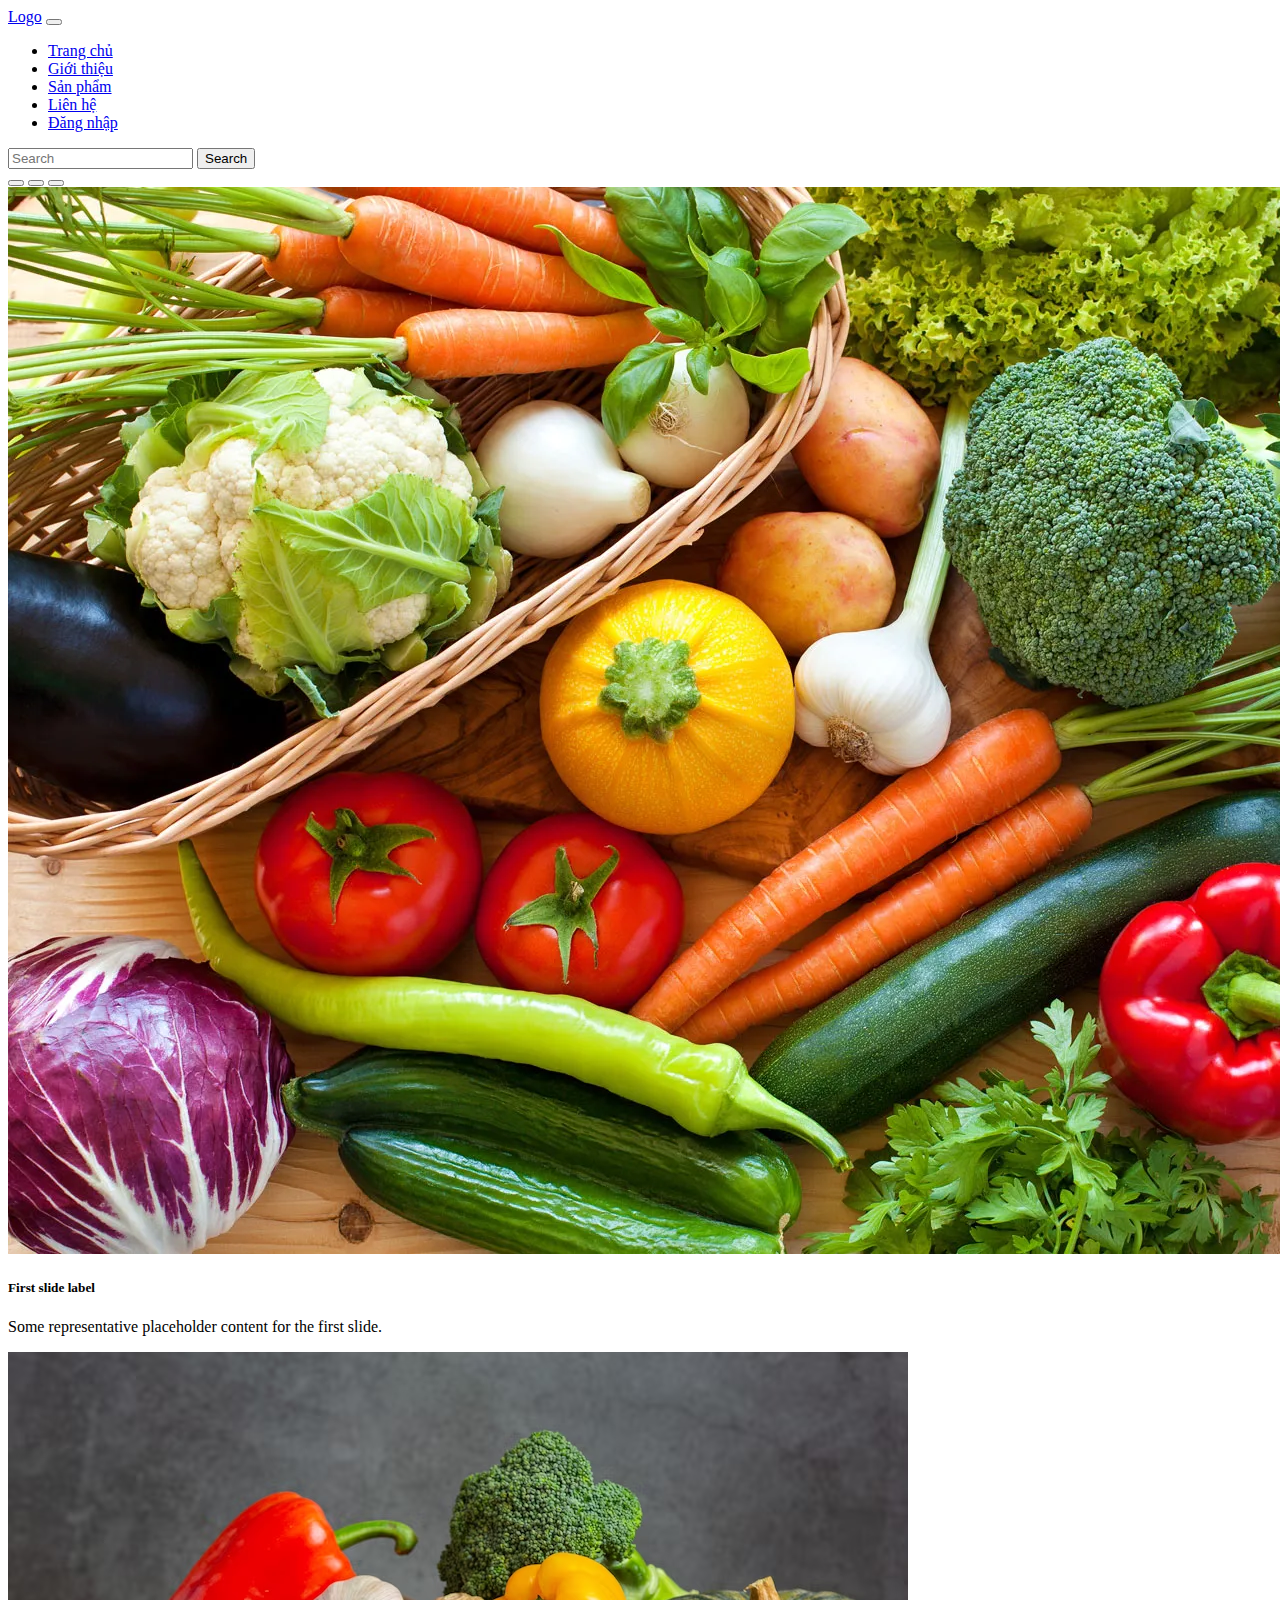
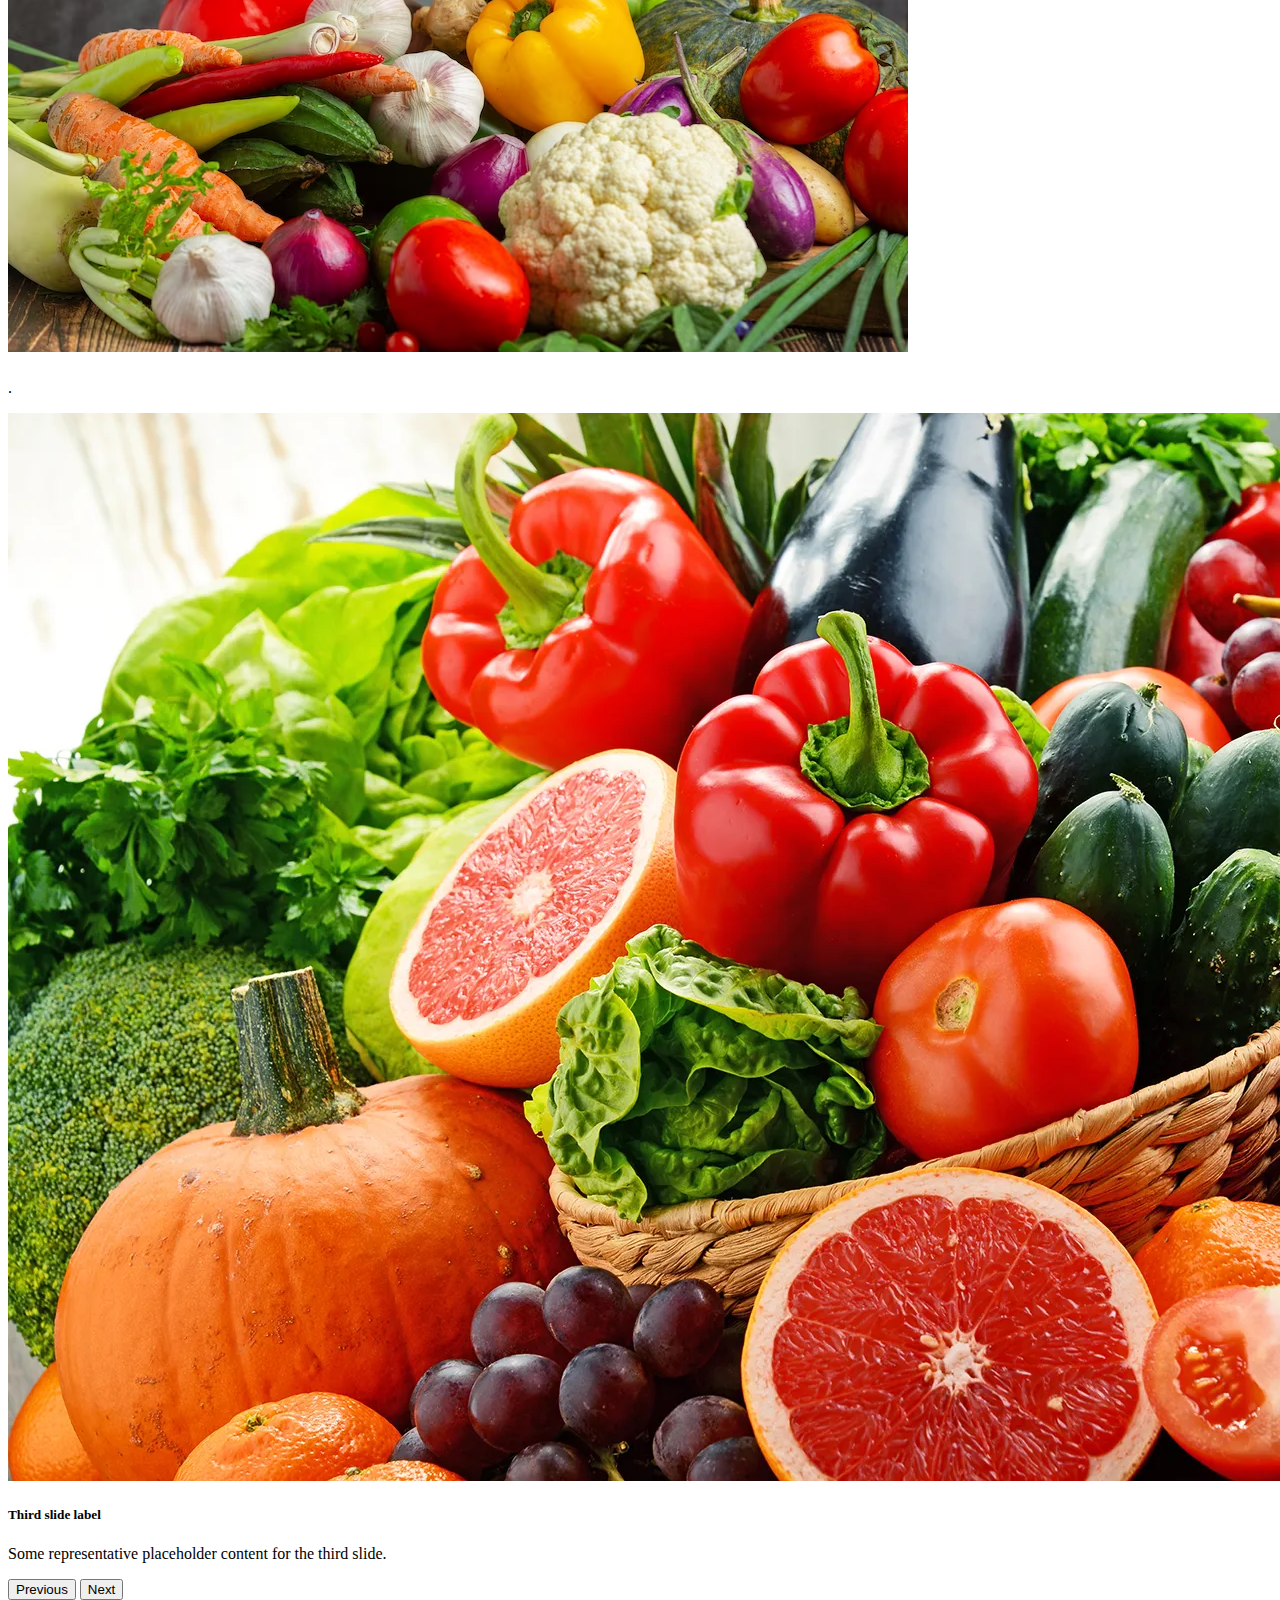
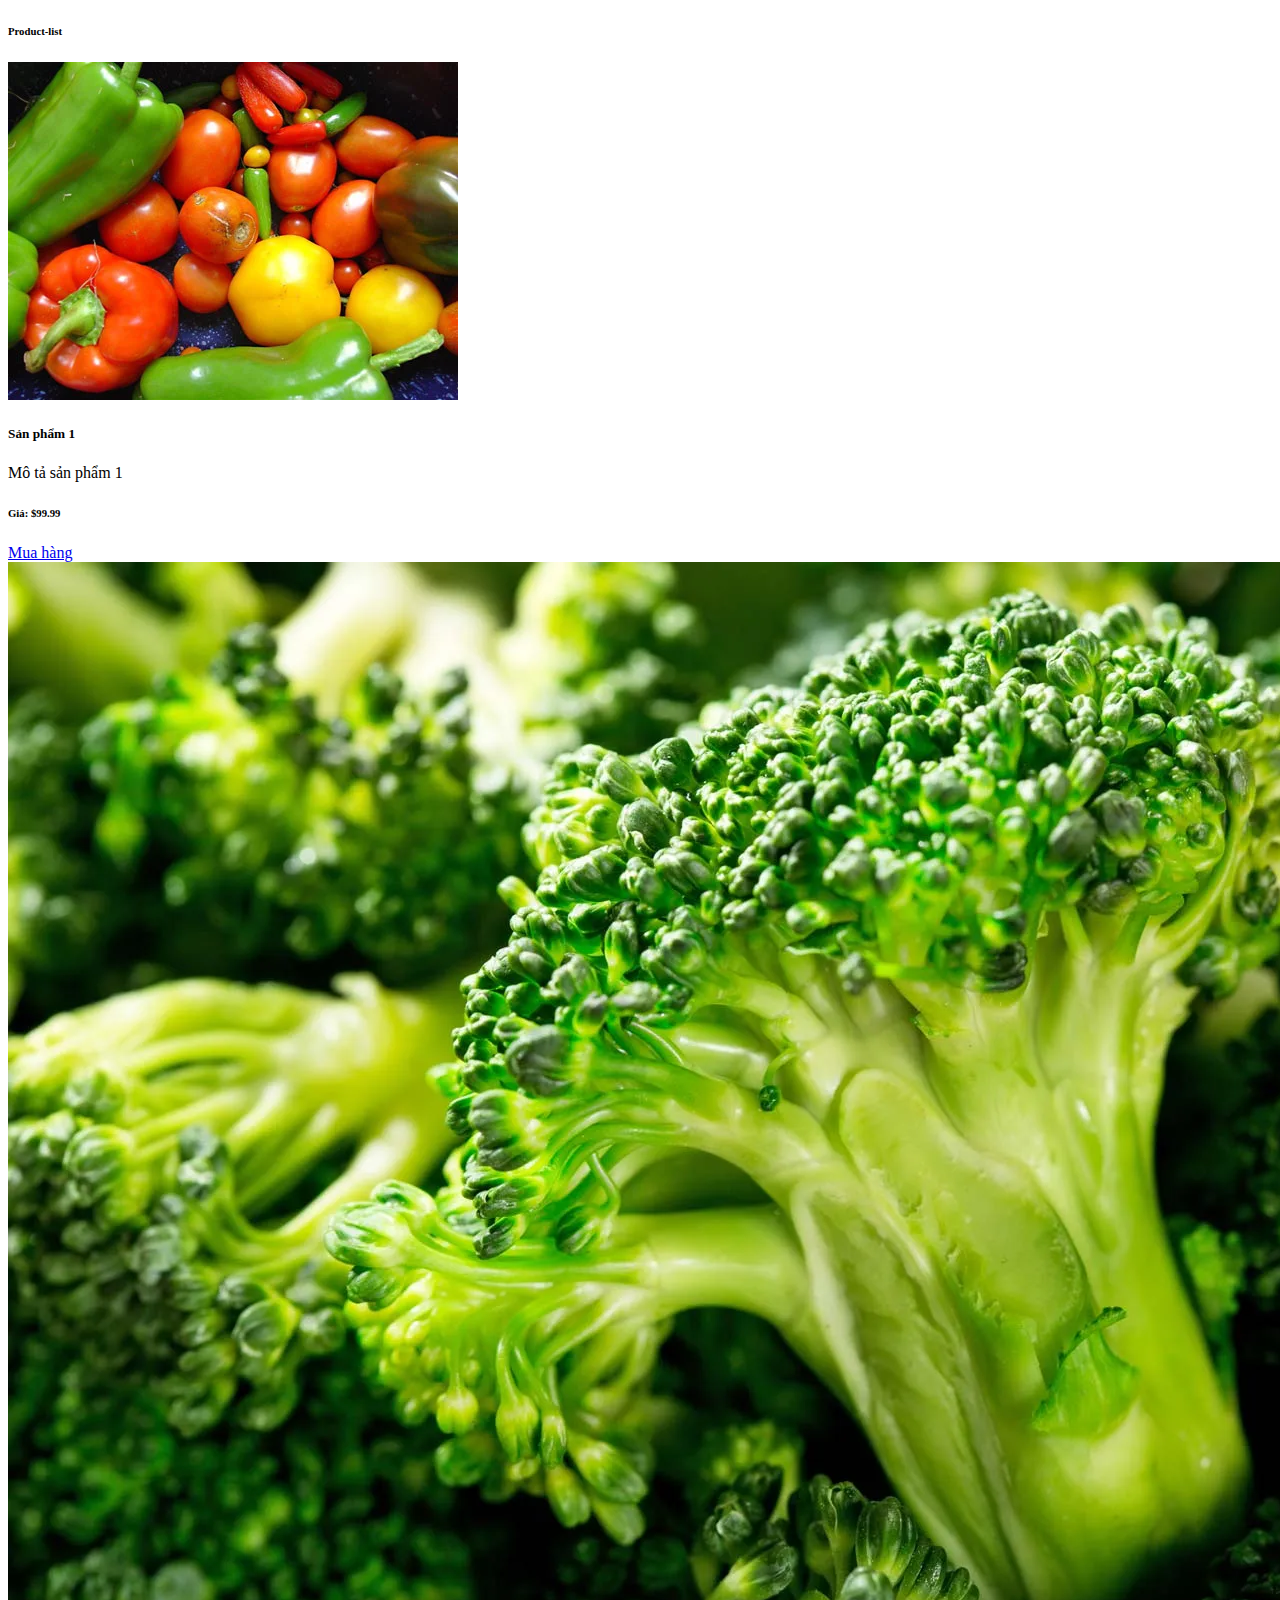
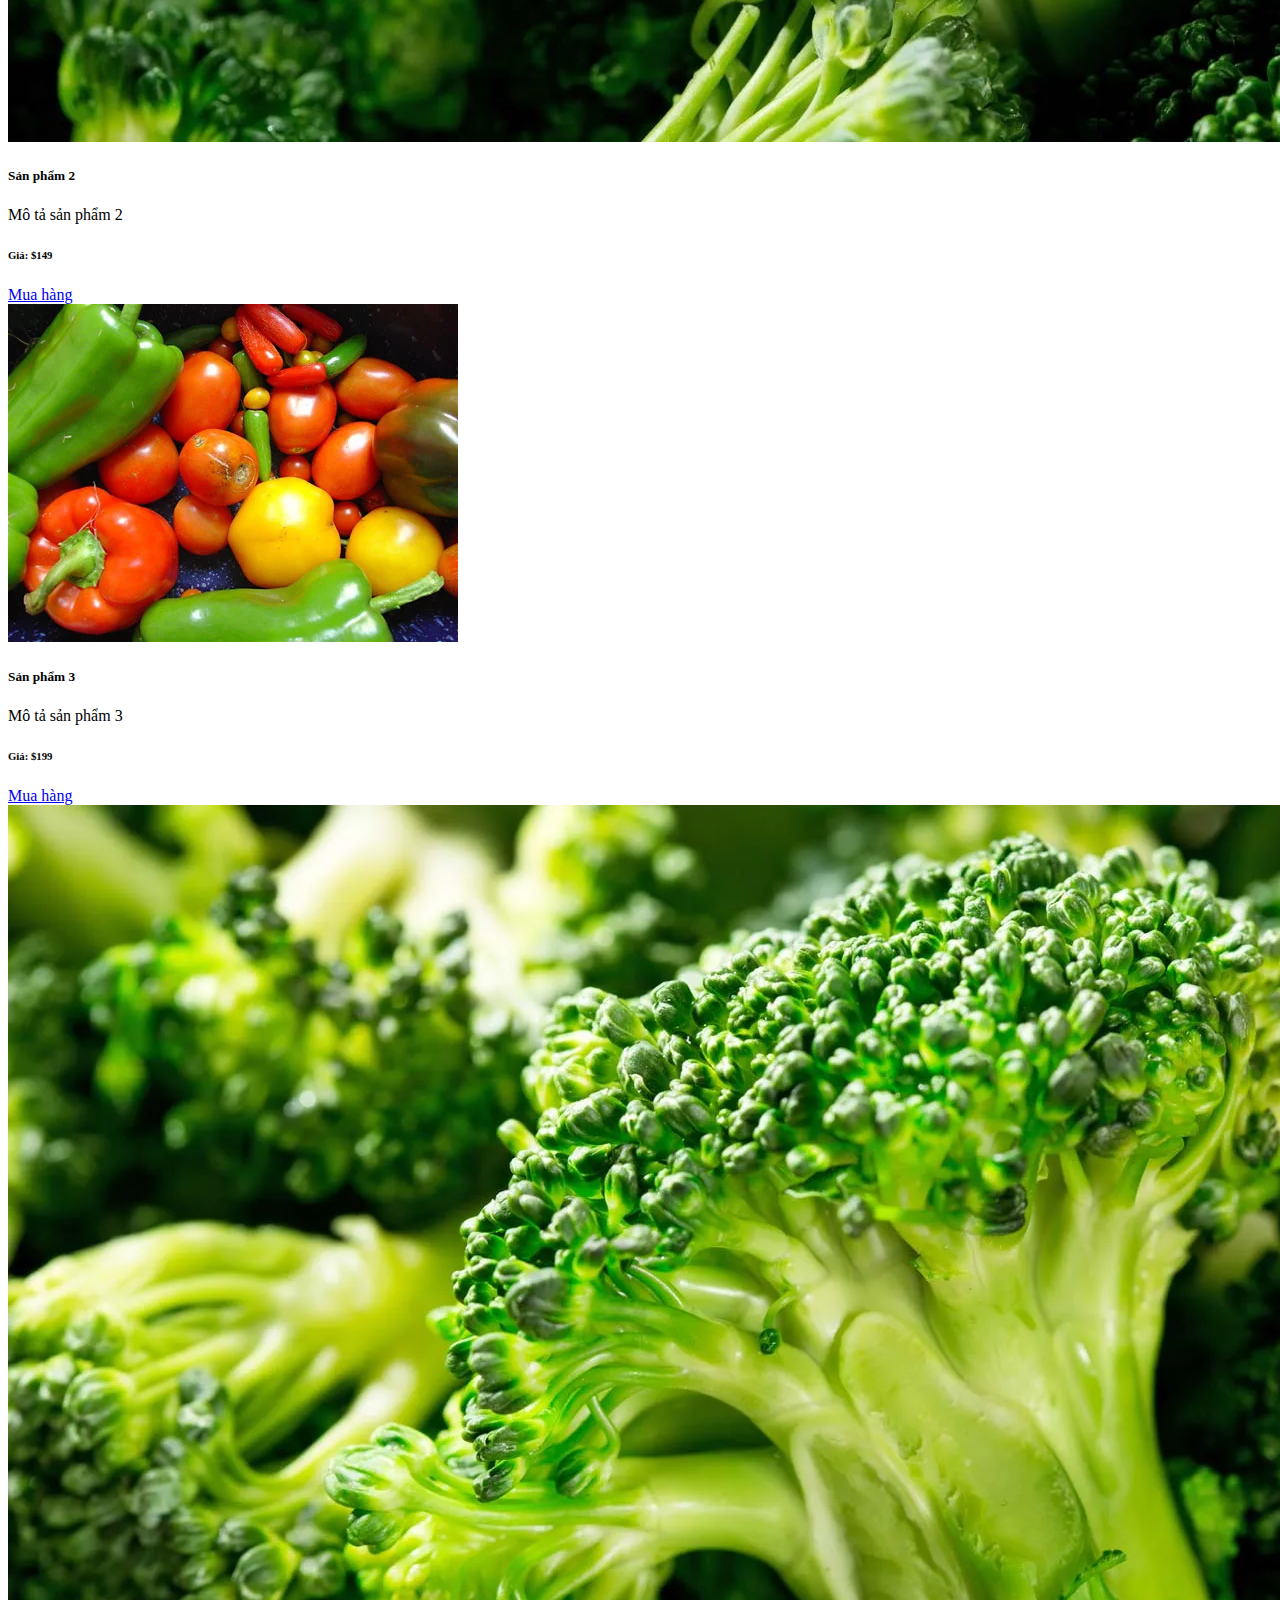
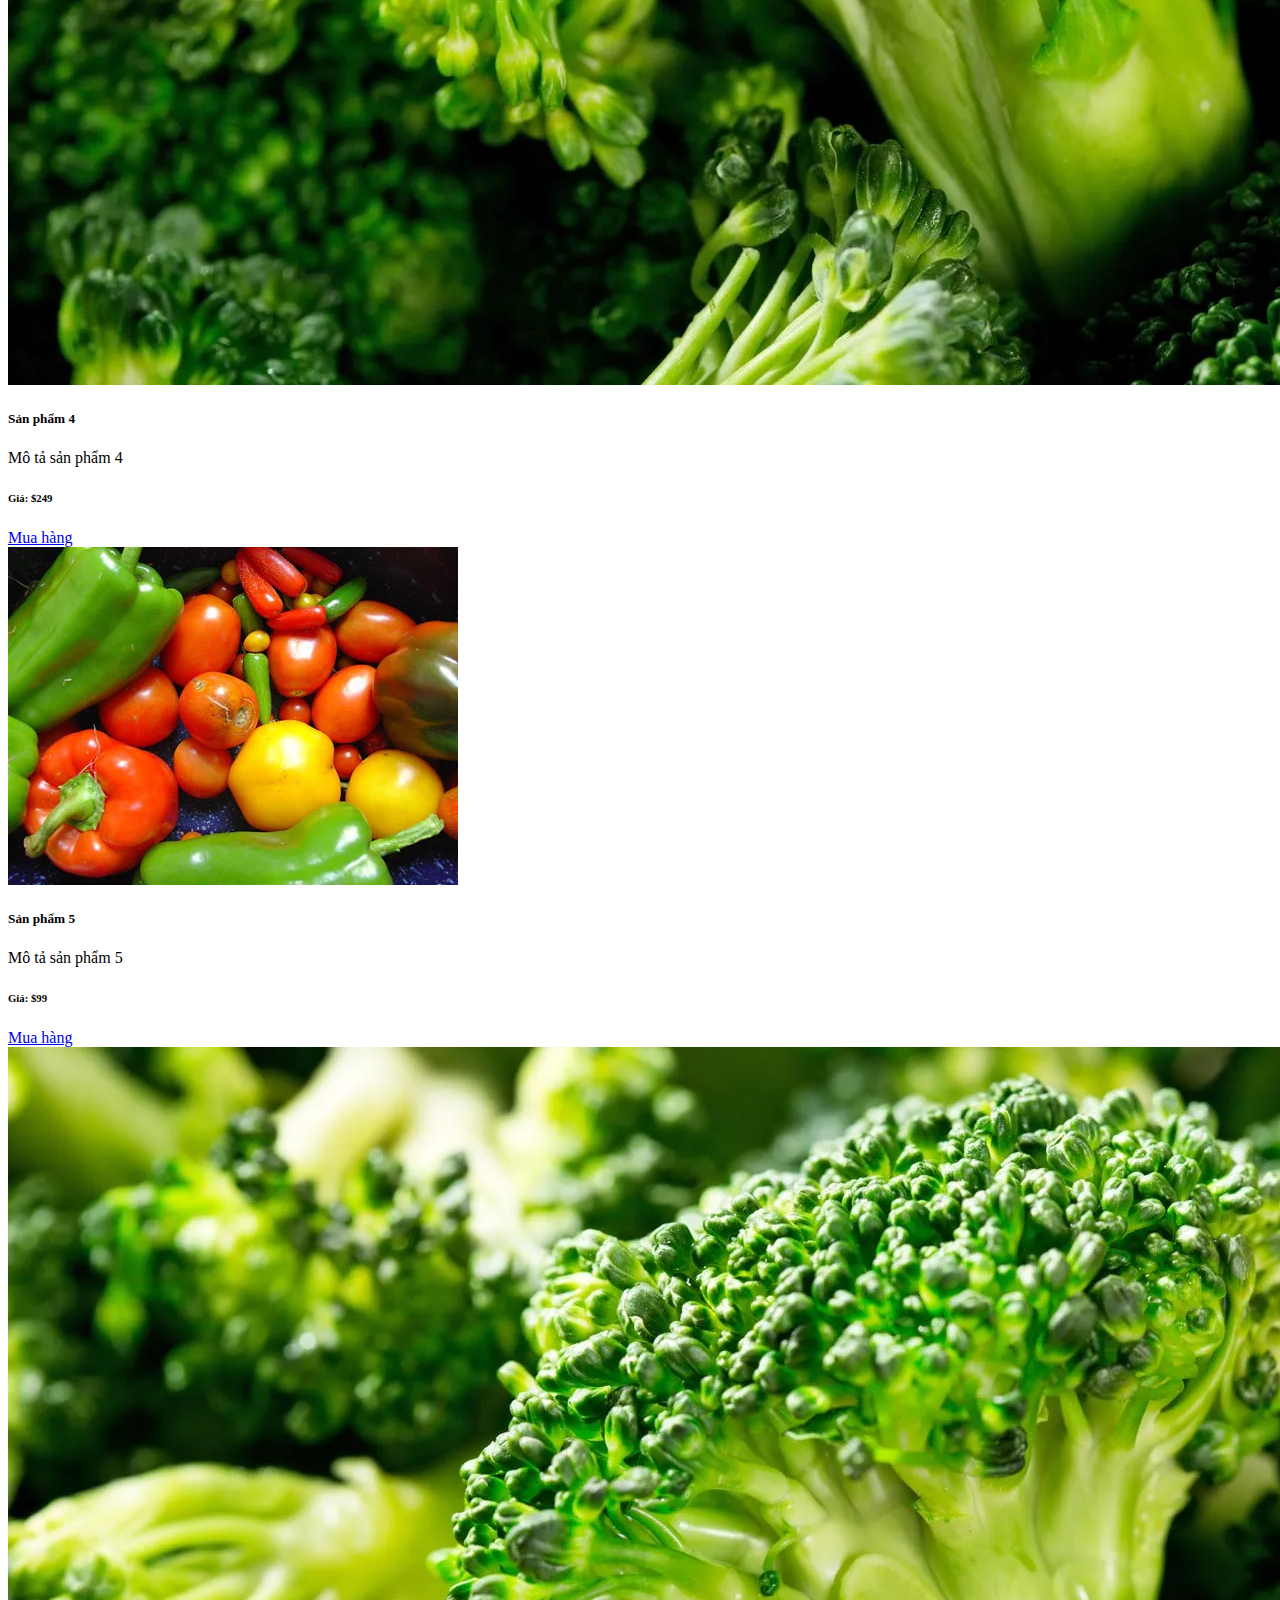
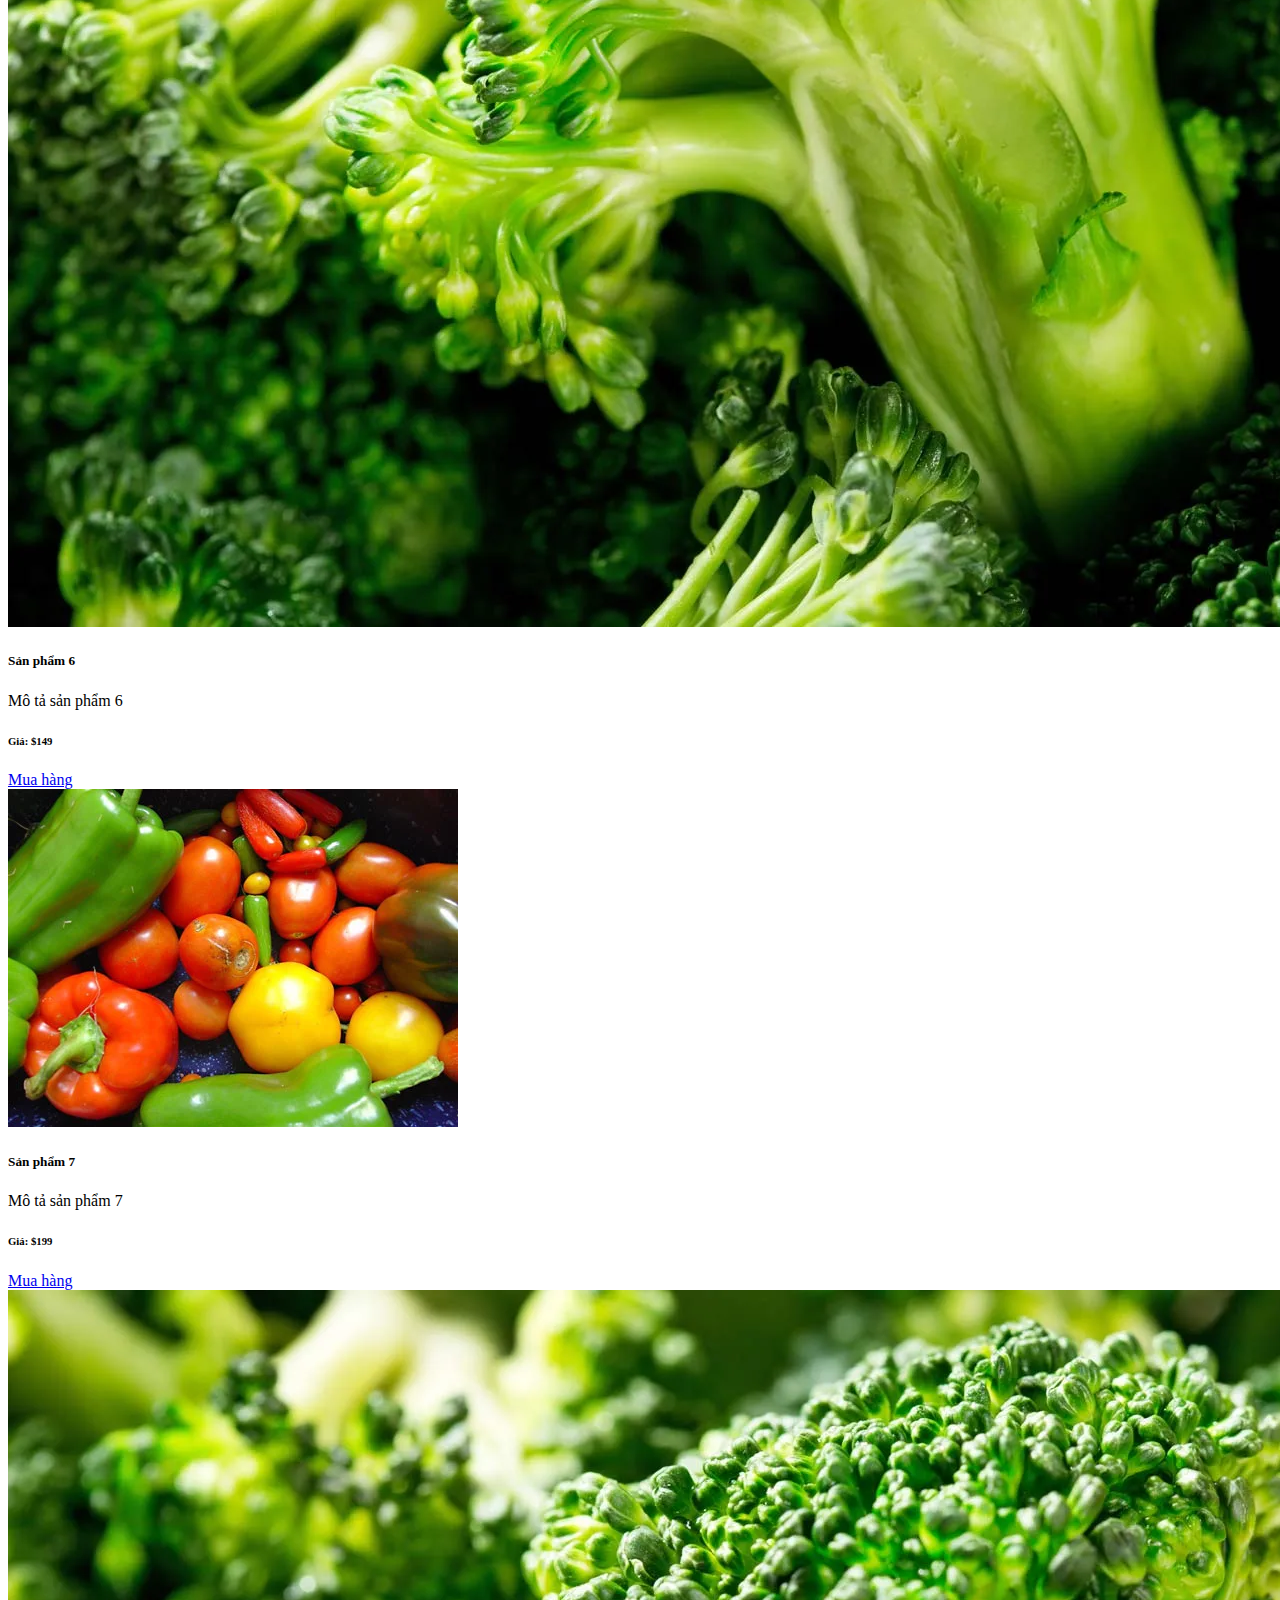
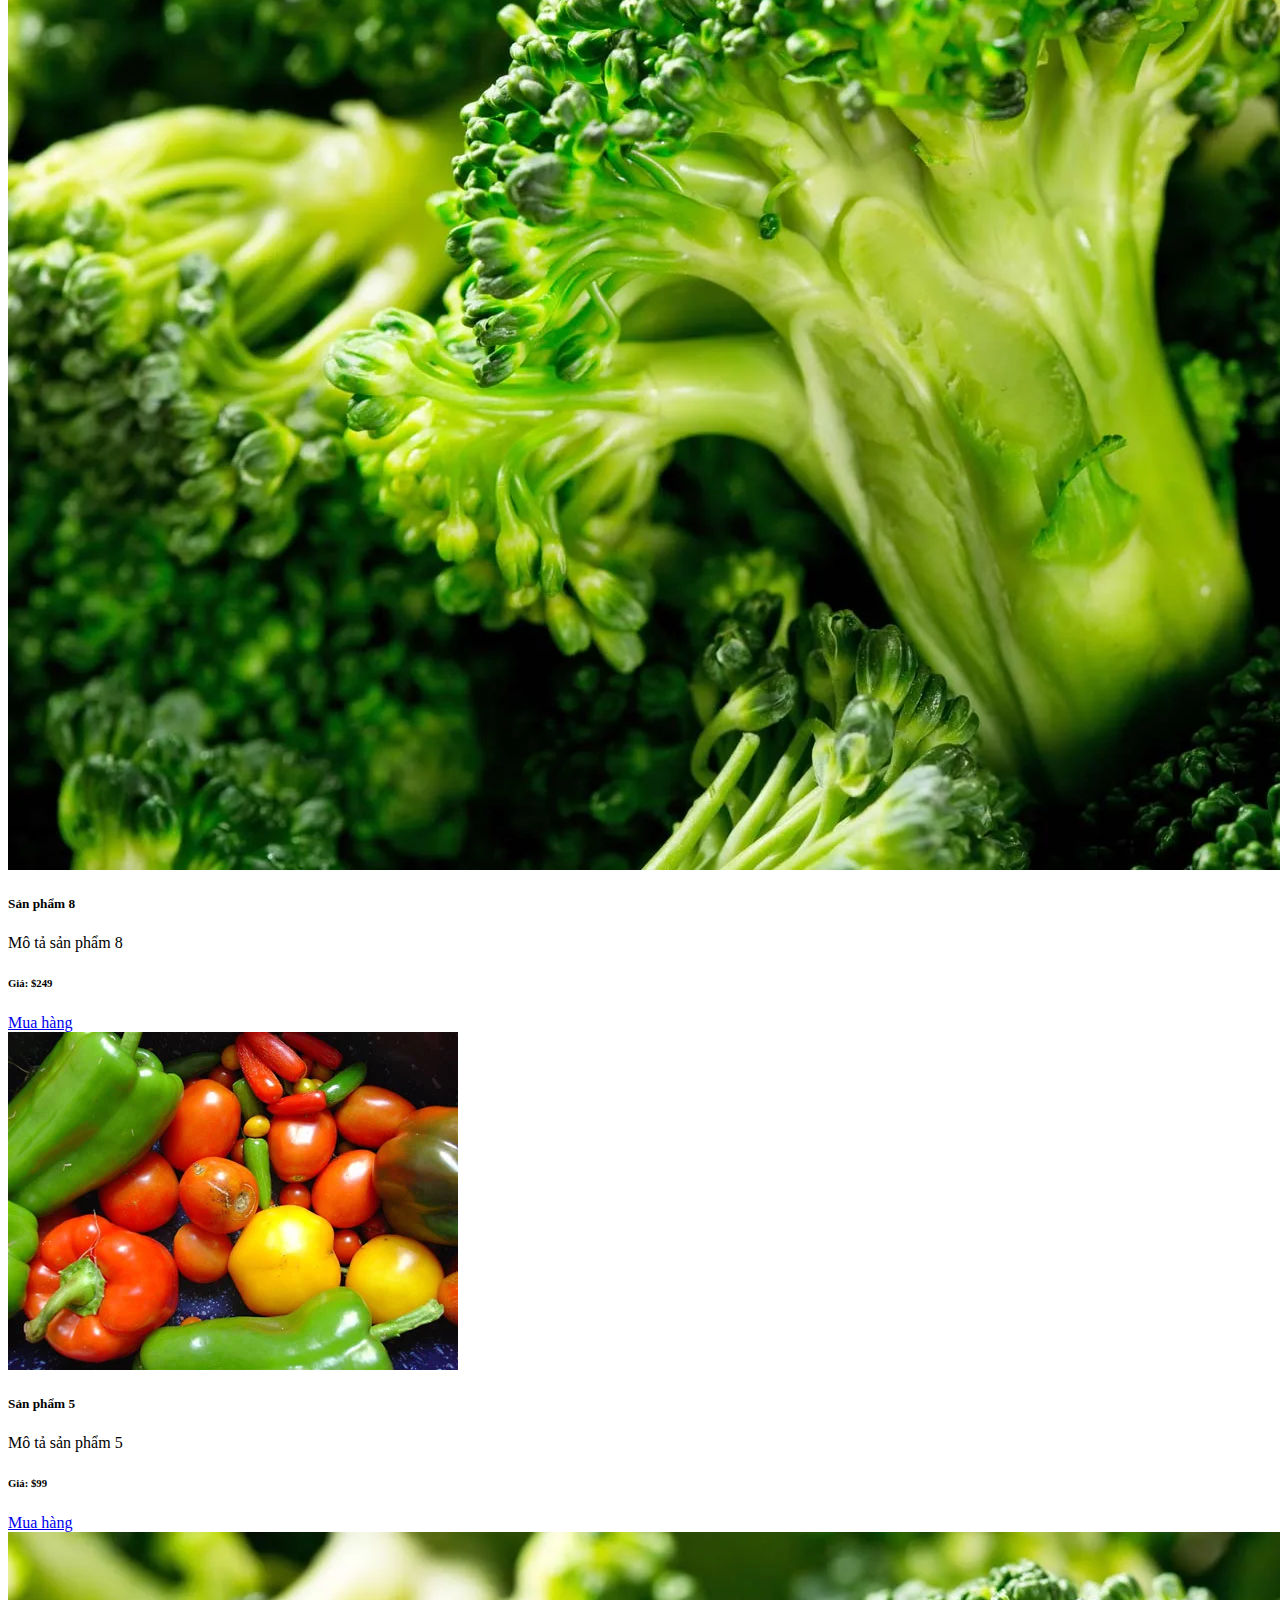
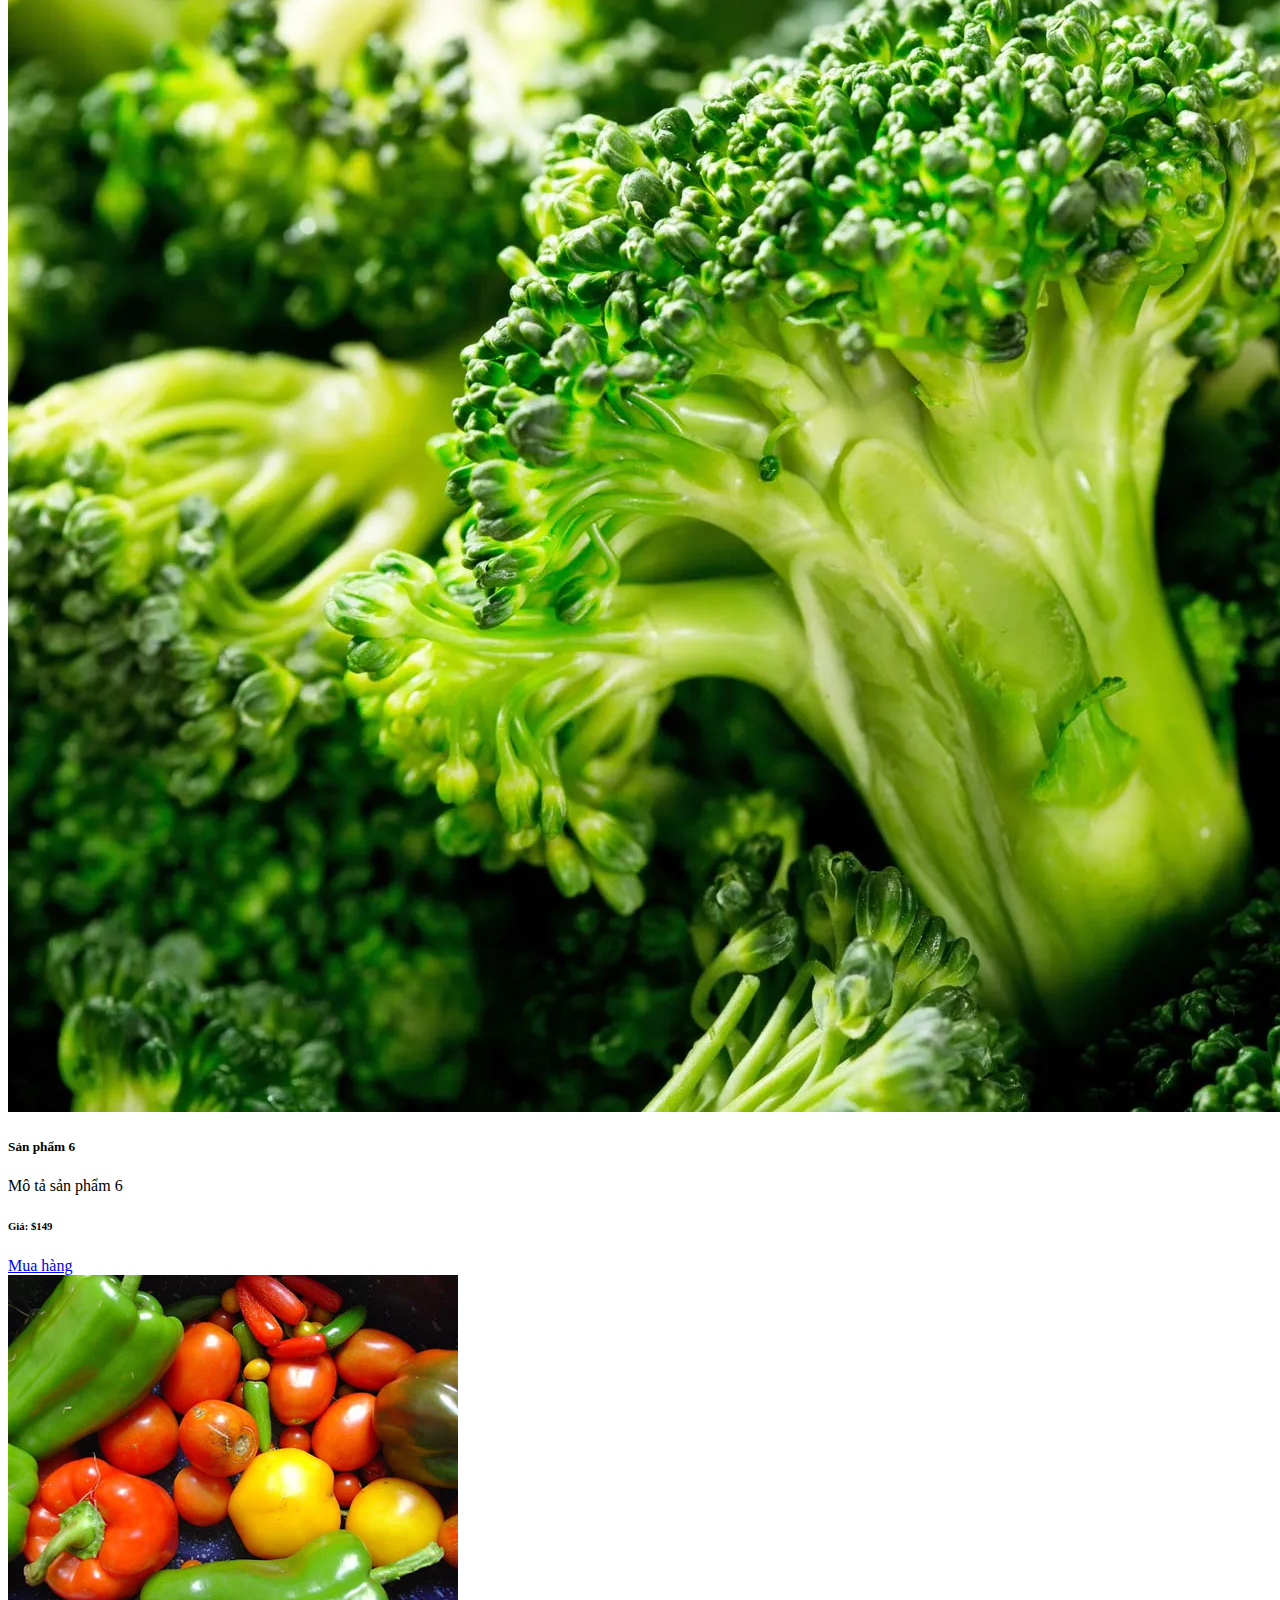
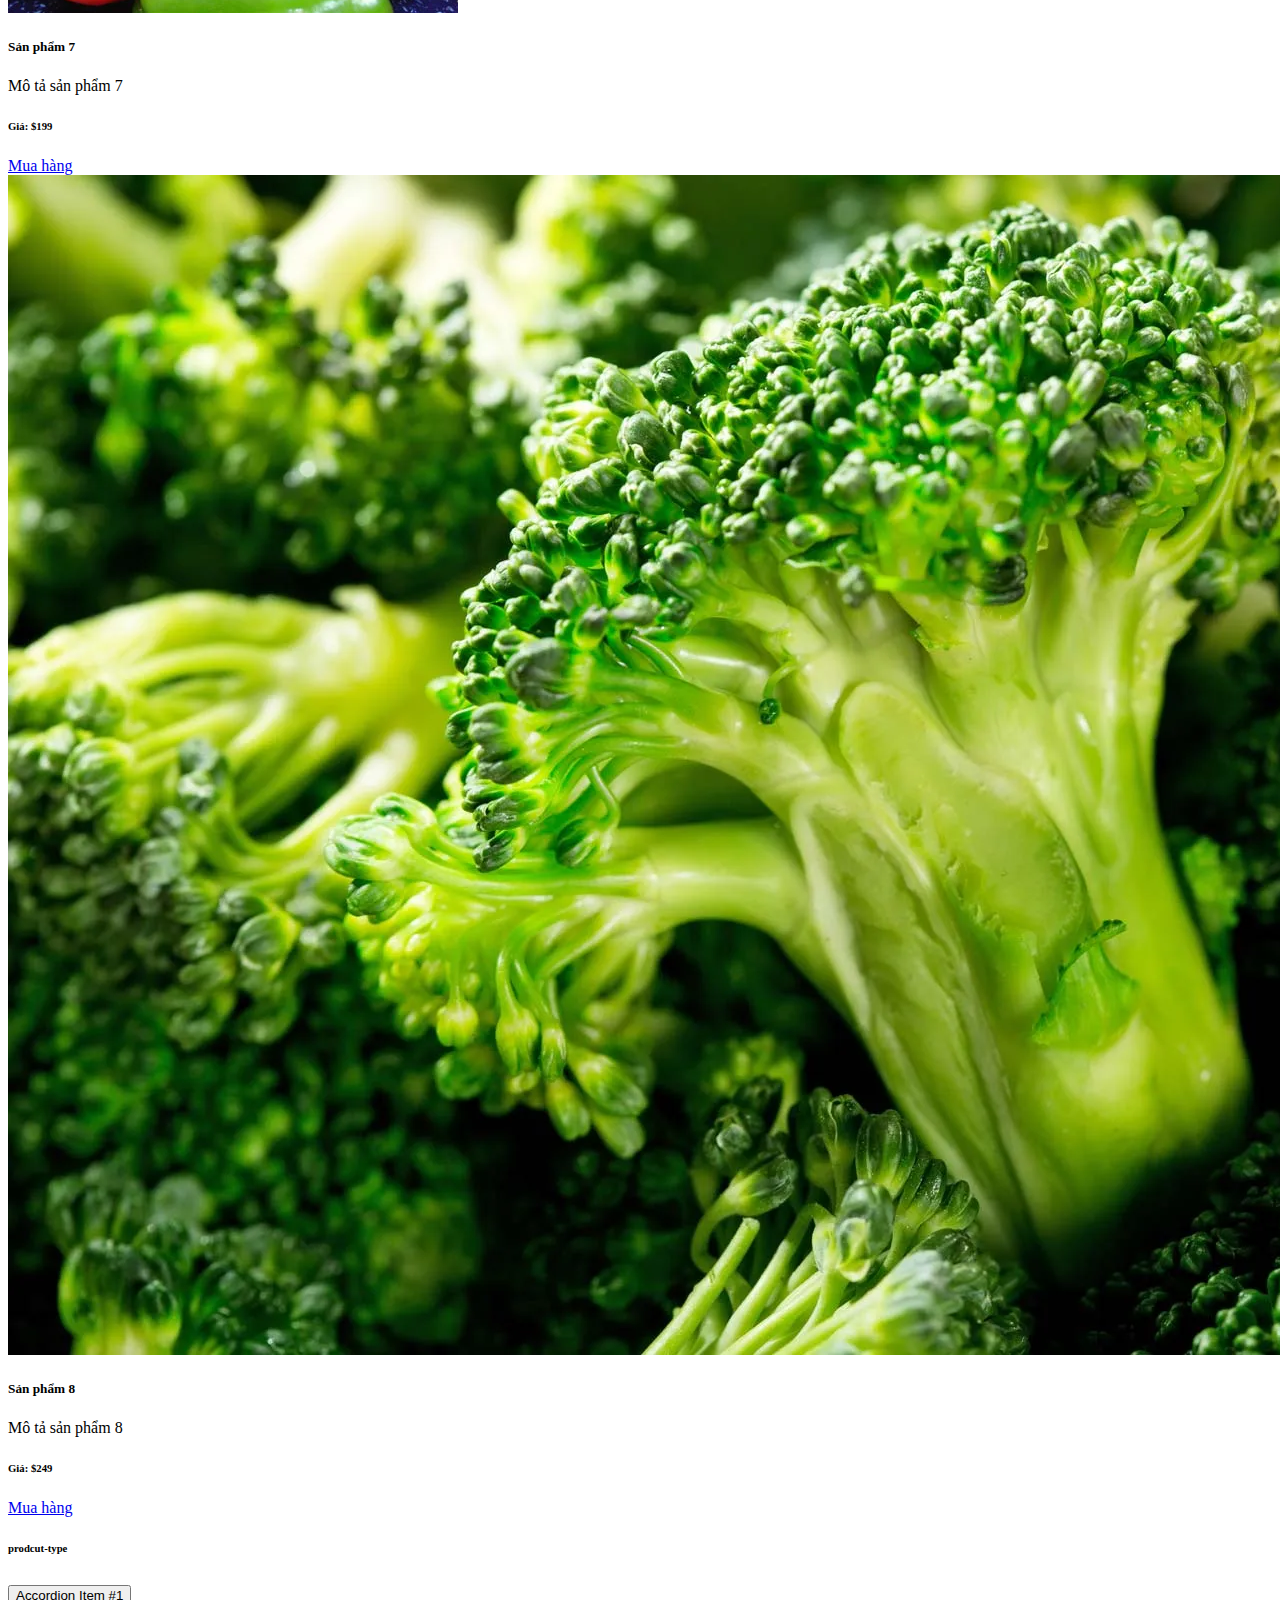
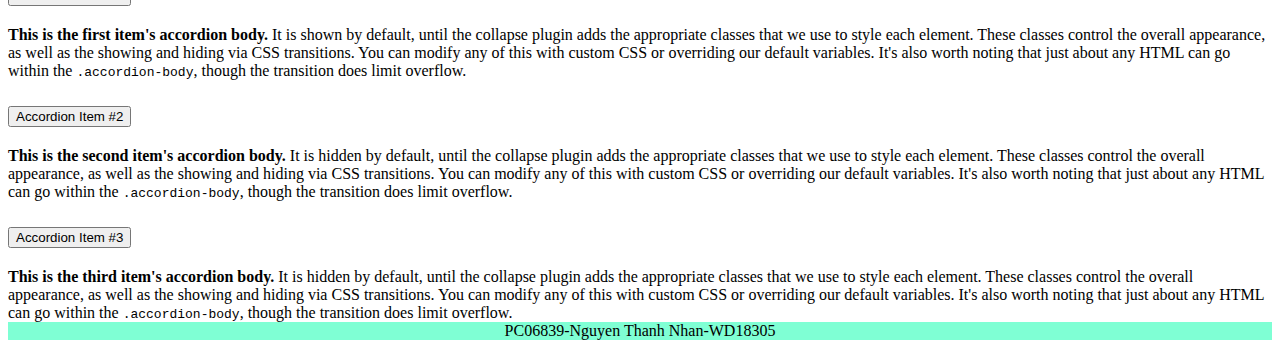
<file: index.html>
<!doctype html>
<html lang="en">
  <head>
    <!-- Required meta tags -->
    <meta charset="utf-8">
    <meta name="viewport" content="width=device-width, initial-scale=1">

    <!-- Bootstrap CSS -->
    <link href="https://cdn.jsdelivr.net/npm/bootstrap@5.1.3/dist/css/bootstrap.min.css" rel="stylesheet" integrity="sha384-1BmE4kWBq78iYhFldvKuhfTAU6auU8tT94WrHftjDbrCEXSU1oBoqyl2QvZ6jIW3" crossorigin="anonymous">
<link rel="stylesheet" href="css/style.css">
    <title>Hello, world!</title>
  </head>
  <body>
    <header class="header">
  
      <nav class="navbar navbar-expand-lg navbar-dark bg-dark">
        <div class="container">
          <a class="navbar-brand" href="#">Logo</a>
          <button class="navbar-toggler" type="button" data-bs-toggle="collapse" data-bs-target="#navbarNav" aria-controls="navbarNav" aria-expanded="false" aria-label="Toggle navigation">
            <span class="navbar-toggler-icon"></span>
          </button>
          <div class="collapse navbar-collapse" id="navbarNav">
            <ul class="navbar-nav ml-auto">
              <li class="nav-item">
                <a class="nav-link" href="#">Trang chủ</a>
              </li>
              <li class="nav-item">
                <a class="nav-link" href="#">Giới thiệu</a>
              </li>
              <li class="nav-item">
                <a class="nav-link" href="#">Sản phẩm</a>
              </li>
              <li class="nav-item">
                <a class="nav-link" href="#">Liên hệ</a>
              </li>
             
              <li class="nav-item">
                <a class="nav-link" href="html/login.html">Đăng nhập</a>
              </li>
            </ul>
          </div>
        </div>
        <div class="container-fluid">
          <form class="d-flex">
            <input class="form-control me-2" type="search" placeholder="Search" aria-label="Search">
            <button class="btn btn-outline-success" type="submit">Search</button>
          </form>
        </div>
      </nav>
      </header>
   
<!-- <nav class="Navbar"></nav>
<main class="container">
    <nav class="navbar navbar-expand-lg navbar-light bg-light">
        <div class="container-fluid">
          <a class="navbar-brand" href="#">TNHAN</a>
          <button class="navbar-toggler" type="button" data-bs-toggle="collapse" data-bs-target="#navbarSupportedContent" aria-controls="navbarSupportedContent" aria-expanded="false" aria-label="Toggle navigation">
            <span class="navbar-toggler-icon"></span>
          </button>
          <div class="collapse navbar-collapse" id="navbarSupportedContent">
            <ul class="navbar-nav me-auto mb-2 mb-lg-0">
              <li class="nav-item">
                <a class="nav-link active" aria-current="page" href="#">Home</a>
              </li>
              <li class="nav-item">
                <a class="nav-link" href="#">Contact</a>
              </li>
              <li class="nav-item dropdown">
                <a class="nav-link dropdown-toggle" href="#" id="navbarDropdown" role="button" data-bs-toggle="dropdown" aria-expanded="false">
                  Product list      
                </a>
                <ul class="dropdown-menu" aria-labelledby="navbarDropdown">
                  <li><a class="dropdown-item" href="#">Vegetable</a></li>
                  <li><a class="dropdown-item" href="#">Fruit</a></li>
                  <li><hr class="dropdown-divider"></li>
                  <li><a class="dropdown-item" href="#">Other</a></li>
                </ul>
              </li>
              <li class="nav-item">
                <a class="nav-link disabled"></a>
              </li>
            </ul>
            <form class="d-flex">
              <input class="form-control me-2" type="search" placeholder="Search" aria-label="Search">
              <button class="btn btn-outline-success" type="submit">Search</button>
            </form>
          </div>
        </div>
      </nav> -->

<div class="banner">
    <div id="carouselExampleCaptions" class="carousel slide" data-bs-ride="carousel">
        <div class="carousel-indicators">
          <button type="button" data-bs-target="#carouselExampleCaptions" data-bs-slide-to="0" class="active" aria-current="true" aria-label="Slide 1"></button>
          <button type="button" data-bs-target="#carouselExampleCaptions" data-bs-slide-to="1" aria-label="Slide 2"></button>
          <button type="button" data-bs-target="#carouselExampleCaptions" data-bs-slide-to="2" aria-label="Slide 3"></button>
        </div>
        <div class="carousel-inner">
          <div class="carousel-item active">
            <img src="img/vegetables1.webp" class="d-block w-100" alt="...">
            <div class="carousel-caption d-none d-md-block">
              <h5>First slide label</h5>
              <p>Some representative placeholder content for the first slide.</p>
            </div>
          </div>
          <div class="carousel-item">
            <img src="img/healthy-vegetables-wooden-table_1150-38014.avif" class="d-block w-100" alt="...">
            <div class="carousel-caption d-none d-md-block">
              <h5></h5>
              <p>.</p>
            </div>
          </div>
          <div class="carousel-item">
            <img src="img/Variety-fruits-vegetables.webp" class="d-block w-100" alt="...">
            <div class="carousel-caption d-none d-md-block">
              <h5>Third slide label</h5>
              <p>Some representative placeholder content for the third slide.</p>
            </div>
          </div>
        </div>
        <button class="carousel-control-prev" type="button" data-bs-target="#carouselExampleCaptions" data-bs-slide="prev">
          <span class="carousel-control-prev-icon" aria-hidden="true"></span>
          <span class="visually-hidden">Previous</span>
        </button>
        <button class="carousel-control-next" type="button" data-bs-target="#carouselExampleCaptions" data-bs-slide="next">
          <span class="carousel-control-next-icon" aria-hidden="true"></span>
          <span class="visually-hidden">Next</span>
        </button>
      </div>
</div>
<div class="row">
    <div class="col-sm-9"><h6>Product-list</h6>
    <article class="row" id="product">
              <!-- <div class="col-md-3">
                <div class="card mb-4">
                  <img src="img/Vegetables.webp" class="card-img-top" alt="Product 1">
                  <div class="card-body">
                    <h5 class="card-title">Sản phẩm 1</h5>
                    <p class="card-text">Mô tả sản phẩm 1</p>
                    <h6 class="card-subtitle mb-2 text-muted">Giá: $99.99</h6>
                    <a href="#" class="btn btn-primary">Mua hàng</a>
                  </div>
                </div>
              </div>
              <div class="col-md-3">
                <div class="card mb-4">
                  <img src="img/Broccoli-florets.webp" class="card-img-top" alt="Product 2">
                  <div class="card-body">
                    <h5 class="card-title">Sản phẩm 2</h5>
                    <p class="card-text">Mô tả sản phẩm 2</p>
                    <h6 class="card-subtitle mb-2 text-muted">Giá: $149.99</h6>
                    <a href="#" class="btn btn-primary">Mua hàng</a>
                  </div>
                </div>
              </div>
              <div class="col-md-3">
                <div class="card mb-4">
                  <img src="img/Vegetables.webp" class="card-img-top" alt="Product 3">
                  <div class="card-body">
                    <h5 class="card-title">Sản phẩm 3</h5>
                    <p class="card-text">Mô tả sản phẩm 3</p>
                    <h6 class="card-subtitle mb-2 text-muted">Giá: $199.99</h6>
                    <a href="#" class="btn btn-primary">Mua hàng</a>
                  </div>
                </div>
              </div>
              <div class="col-md-3">
                <div class="card mb-4">
                  <img src="img/Broccoli-florets.webp" class="card-img-top" alt="Product 4">
                  <div class="card-body">
                    <h5 class="card-title">Sản phẩm 4</h5>
                    <p class="card-text">Mô tả sản phẩm 4</p>
                    <h6 class="card-subtitle mb-2 text-muted">Giá: $249.99</h6>
                    <a href="#" class="btn btn-primary">Mua hàng</a>
                  </div>
                </div>
              </div>
              <div class="col-md-3">
                <div class="card mb-4">
                  <img src="img/Vegetables.webp" class="card-img-top" alt="Product 1">
                  <div class="card-body">
                    <h5 class="card-title">Sản phẩm 5</h5>
                    <p class="card-text">Mô tả sản phẩm 5</p>
                    <h6 class="card-subtitle mb-2 text-muted">Giá: $99.99</h6>
                    <a href="#" class="btn btn-primary">Mua hàng</a>
                  </div>
                </div>
              </div>
              <div class="col-md-3">
                <div class="card mb-4">
                  <img src="img/Broccoli-florets.webp" class="card-img-top" alt="Product 2">
                  <div class="card-body">
                    <h5 class="card-title">Sản phẩm 6</h5>
                    <p class="card-text">Mô tả sản phẩm 6</p>
                    <h6 class="card-subtitle mb-2 text-muted">Giá: $149.99</h6>
                    <a href="#" class="btn btn-primary">Mua hàng</a>
                  </div>
                </div>
              </div>
              <div class="col-md-3">
                <div class="card mb-4">
                  <img src="img/Vegetables.webp" class="card-img-top" alt="Product 3">
                  <div class="card-body">
                    <h5 class="card-title">Sản phẩm 7</h5>
                    <p class="card-text">Mô tả sản phẩm 7</p>
                    <h6 class="card-subtitle mb-2 text-muted">Giá: $199.99</h6>
                    <a href="#" class="btn btn-primary">Mua hàng</a>
                  </div>
                </div>
              </div>
              <div class="col-md-3">
                <div class="card mb-4">
                  <img src="img/Broccoli-florets.webp" class="card-img-top" alt="Product 4">
                  <div class="card-body">
                    <h5 class="card-title">Sản phẩm 8</h5>
                    <p class="card-text">Mô tả sản phẩm 8</p>
                    <h6 class="card-subtitle mb-2 text-muted">Giá: $249.99</h6>
                    <a href="#" class="btn btn-primary">Mua hàng</a>
                  </div>
                </div>
              </div>
               -->

          
          
    </article>
    </div>
    
    <div class="col-sm-3">
        <h6>prodcut-type</h6>
        <aside>
            <div class="accordion" id="accordionExample">
                <div class="accordion-item">
                  <h2 class="accordion-header" id="headingOne">
                    <button class="accordion-button" type="button" data-bs-toggle="collapse" data-bs-target="#collapseOne" aria-expanded="true" aria-controls="collapseOne">
                      Accordion Item #1
                    </button>
                  </h2>
                  <div id="collapseOne" class="accordion-collapse collapse show" aria-labelledby="headingOne" data-bs-parent="#accordionExample">
                    <div class="accordion-body">
                      <strong>This is the first item's accordion body.</strong> It is shown by default, until the collapse plugin adds the appropriate classes that we use to style each element. These classes control the overall appearance, as well as the showing and hiding via CSS transitions. You can modify any of this with custom CSS or overriding our default variables. It's also worth noting that just about any HTML can go within the <code>.accordion-body</code>, though the transition does limit overflow.
                    </div>
                  </div>
                </div>
                <div class="accordion-item">
                  <h2 class="accordion-header" id="headingTwo">
                    <button class="accordion-button collapsed" type="button" data-bs-toggle="collapse" data-bs-target="#collapseTwo" aria-expanded="false" aria-controls="collapseTwo">
                      Accordion Item #2
                    </button>
                  </h2>
                  <div id="collapseTwo" class="accordion-collapse collapse" aria-labelledby="headingTwo" data-bs-parent="#accordionExample">
                    <div class="accordion-body">
                      <strong>This is the second item's accordion body.</strong> It is hidden by default, until the collapse plugin adds the appropriate classes that we use to style each element. These classes control the overall appearance, as well as the showing and hiding via CSS transitions. You can modify any of this with custom CSS or overriding our default variables. It's also worth noting that just about any HTML can go within the <code>.accordion-body</code>, though the transition does limit overflow.
                    </div>
                  </div>
                </div>
                <div class="accordion-item">
                  <h2 class="accordion-header" id="headingThree">
                    <button class="accordion-button collapsed" type="button" data-bs-toggle="collapse" data-bs-target="#collapseThree" aria-expanded="false" aria-controls="collapseThree">
                      Accordion Item #3
                    </button>
                  </h2>
                  <div id="collapseThree" class="accordion-collapse collapse" aria-labelledby="headingThree" data-bs-parent="#accordionExample">
                    <div class="accordion-body">
                      <strong>This is the third item's accordion body.</strong> It is hidden by default, until the collapse plugin adds the appropriate classes that we use to style each element. These classes control the overall appearance, as well as the showing and hiding via CSS transitions. You can modify any of this with custom CSS or overriding our default variables. It's also worth noting that just about any HTML can go within the <code>.accordion-body</code>, though the transition does limit overflow.
                    </div>
                  </div>
                </div>
              </div>
        </aside>
    </div>
</div>



</main>

<footer class="footer">
    PC06839-Nguyen Thanh Nhan-WD18305
</footer>

    
    <script src="https://cdn.jsdelivr.net/npm/bootstrap@5.1.3/dist/js/bootstrap.bundle.min.js" integrity="sha384-ka7Sk0Gln4gmtz2MlQnikT1wXgYsOg+OMhuP+IlRH9sENBO0LRn5q+8nbTov4+1p" crossorigin="anonymous"></script>
<script src="js/productList.js"></script>
<script src="js/app.js"></script>
    <!-- Option 2: Separate Popper and Bootstrap JS -->
    <!--
    <script src="https://cdn.jsdelivr.net/npm/@popperjs/core@2.10.2/dist/umd/popper.min.js" integrity="sha384-7+zCNj/IqJ95wo16oMtfsKbZ9ccEh31eOz1HGyDuCQ6wgnyJNSYdrPa03rtR1zdB" crossorigin="anonymous"></script>
    <script src="https://cdn.jsdelivr.net/npm/bootstrap@5.1.3/dist/js/bootstrap.min.js" integrity="sha384-QJHtvGhmr9XOIpI6YVutG+2QOK9T+ZnN4kzFN1RtK3zEFEIsxhlmWl5/YESvpZ13" crossorigin="anonymous"></script>
    -->
  </body>
</html>
</file>
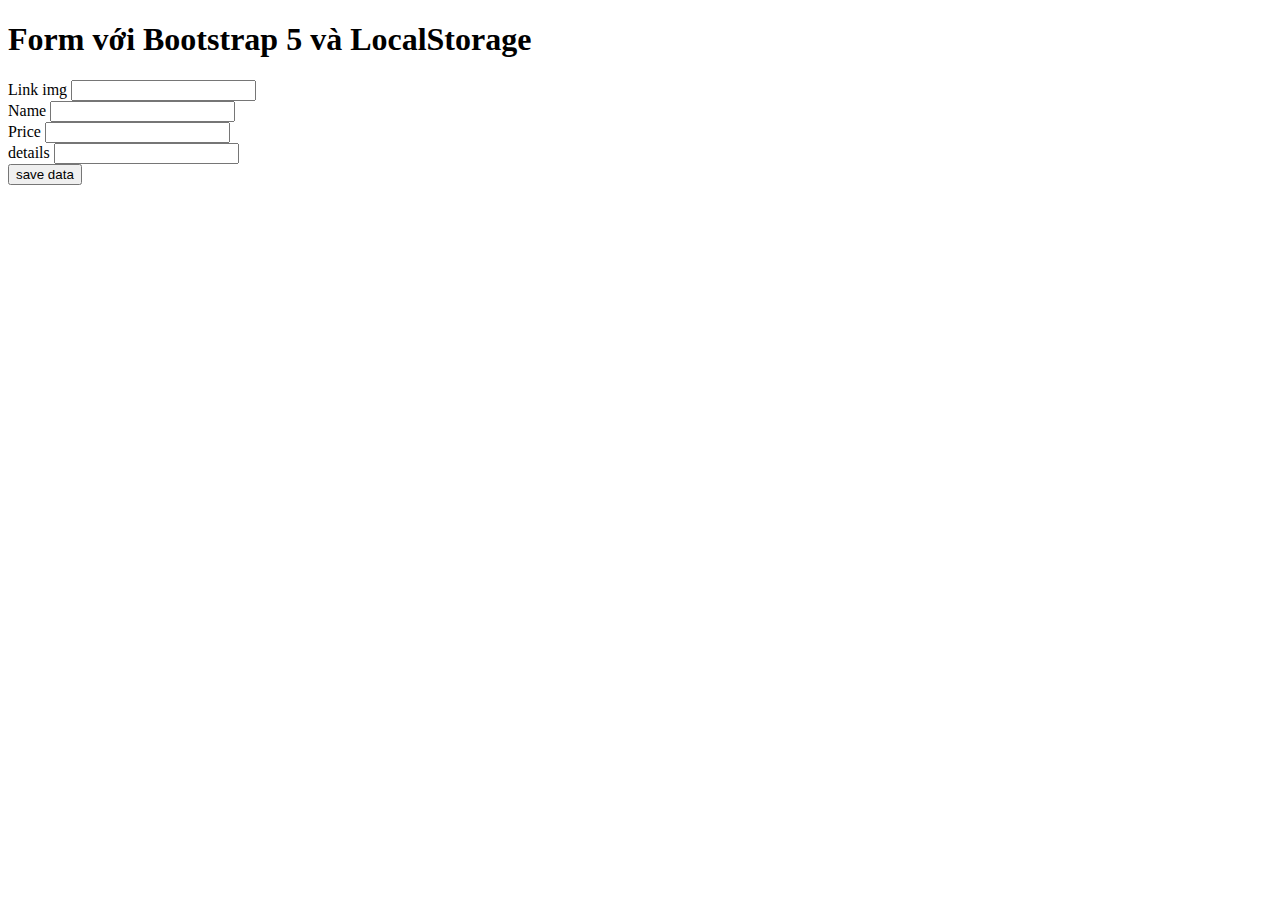
<file: html/form.html>
<!DOCTYPE html>
<html lang="en">
<head>
    <meta charset="UTF-8">
    <meta http-equiv="X-UA-Compatible" content="IE=edge">
    <meta name="viewport" content="width=device-width, initial-scale=1.0">
    <title>Document</title>
    <link href="https://cdn.jsdelivr.net/npm/bootstrap@5.1.3/dist/css/bootstrap.min.css" rel="stylesheet" integrity="sha384-1BmE4kWBq78iYhFldvKuhfTAU6auU8tT94WrHftjDbrCEXSU1oBoqyl2QvZ6jIW3" crossorigin="anonymous">


</head>
<body>
    <div class="container">
        <h1>Form với Bootstrap 5 và LocalStorage</h1>
        <form id="myForm">
          <div class="mb-3">
            <label for="input1" class="form-label">Link img</label>
            <input type="text" class="form-control" id="input1">
          </div>
          <div class="mb-3">
            <label for="input2" class="form-label">Name</label>
            <input type="text" class="form-control" id="input2">
          </div>
          <div class="mb-3">
            <label for="input3" class="form-label">Price</label>  
            <input type="text" class="form-control" id="input3">
          </div>
          <div class="mb-3">
            <label for="input4" class="form-label">details</label>
            <input type="text" class="form-control" id="input4">
          </div>
          <button type="submit" class="btn btn-primary">save data</button>
        </form>
      
</body>
</html>
</file>
<file: css/style.css>
/* *{
    margin: 0px;
   
    box-sizing: border-box;
    font-family: Arial, Helvetica, sans-serif;
}
.container{
    width: 1400px;
    margin: auto;
    max-width: 100%;
    height: auto;
}
.container>header{
    width: 100%;
    height: auto;
    height: 150px;
}
.container>header>img{
    
    width: 100%;
  
    height: 150px;
}
.container > nav{
    line-height:20px;
    background-color:orangered;

    color:white;
    text-align:center;
    font-variant:small-caps;

}
.container > nav > a{
    color:white;
    text-decoration:none;
    margin:0 10px;


}
.container > nav > a:hover{
    color: yellow;
    text-decoration:underline;
}
.menu>ul>li{
        display: inline-block;
    }
    .menu>ul>li>a{
        display: block;
        text-decoration:none;
         font-variant:small-caps;
         font-size:10px;
         color:white;
         padding:0 10px;
         line-height:20px;
    }
    .menu>ul{
        padding: 0px;
        margin: 0px;
        list-style:none;
     border-radius:3px;
     background-color:rgb(135, 132, 138);    
     text-align:center;
    }
    .menu>ul>li>a:hover{
        background-color: rgb(79, 73, 73);
    }
    .menu>ul>li{
        position: relative;
    }
    .menu ul ul{
        position: absolute;
        display: none;
        padding: 0px;
        margin: 0px;
        list-style: none;
        border-radius: 3px;
     width:100px;
     background-color:white;
     box-shadow:0 0 1px gray;
    }
    .menu ul ul a { 
        display: block;
        line-height: 15px;
        color: rgb(239, 237, 245);
        text-decoration: none;
        font-variant: small-caps;
        font-size: 10px;
        padding: 0 5px;
        text-align: left;
    }
    .menu>ul>li:hover>ul{
        display: block;
        background-color:rgb(135, 132, 138);    
        color: white;
        z-index: 10;
    }

.container>.large{
    margin: 10px;
    width: 100%;
    position: relative;
}

.container>.large>img{
    width: 100%;
    height: 100%;  
    object-fit: cover;
}
.container>.large>.content-banner{
    width: 500px;
    height:500px;
    text-align: center;
    position: absolute;
   top: 510px;
   right: 65px;
   
}
.container>.large>.content-banner>p{
    line-height: 25px;  
    font-size: 20px;
}
p{
    
    color: white;
}
h1{
    color: white;
    font-size: xx-large;
}
input[type="search"]{
    border: 0px solid;
    height: 40px;
    width: 250px;   
    border-radius: 55px;
   
}
.btn{
    background-color: cornflowerblue;
    border-radius: 30px;
    height: 40px;
    width: 100px;
    border: 0px ;
    box-shadow: 5px 5px 10px gray;
}

.container>.content{
    width: 100%-20px;
    height: 370px;
   
    margin-top: 20px;
    margin-left: 20px;
    margin-right: 20px;
}
.container>.content>.content-group{
width: 100%;
height: 175px;
margin: 5px;
display: flex;

}
.container>.content>.content-group>.img-left{
    width: 33%;
    height: 175px;  
    margin-right: 5px;  
}
.container>.content>.content-group>.img-left>img{
 height: 100%;

    object-fit: cover;
}
.container>.content>.content-group>.content-detail{
    width: 100%-304px;
    height: 175px;
}
.container>.content>.content-group>.content-detail>p{
    color: black;
    font-size: 12px;
}
.container>footer{
    margin-top: 20px;
    width: 100%;
    text-align: center;
    height: 30px;
    align-content: center;
    justify-content: center;
    background-color: darkcyan;
}
.search{
    width: 400px;
    height: 200px   ;
    margin: 20px;
} */

.footer{
    text-align: center;
    background-color: aquamarine;
}
</file>
